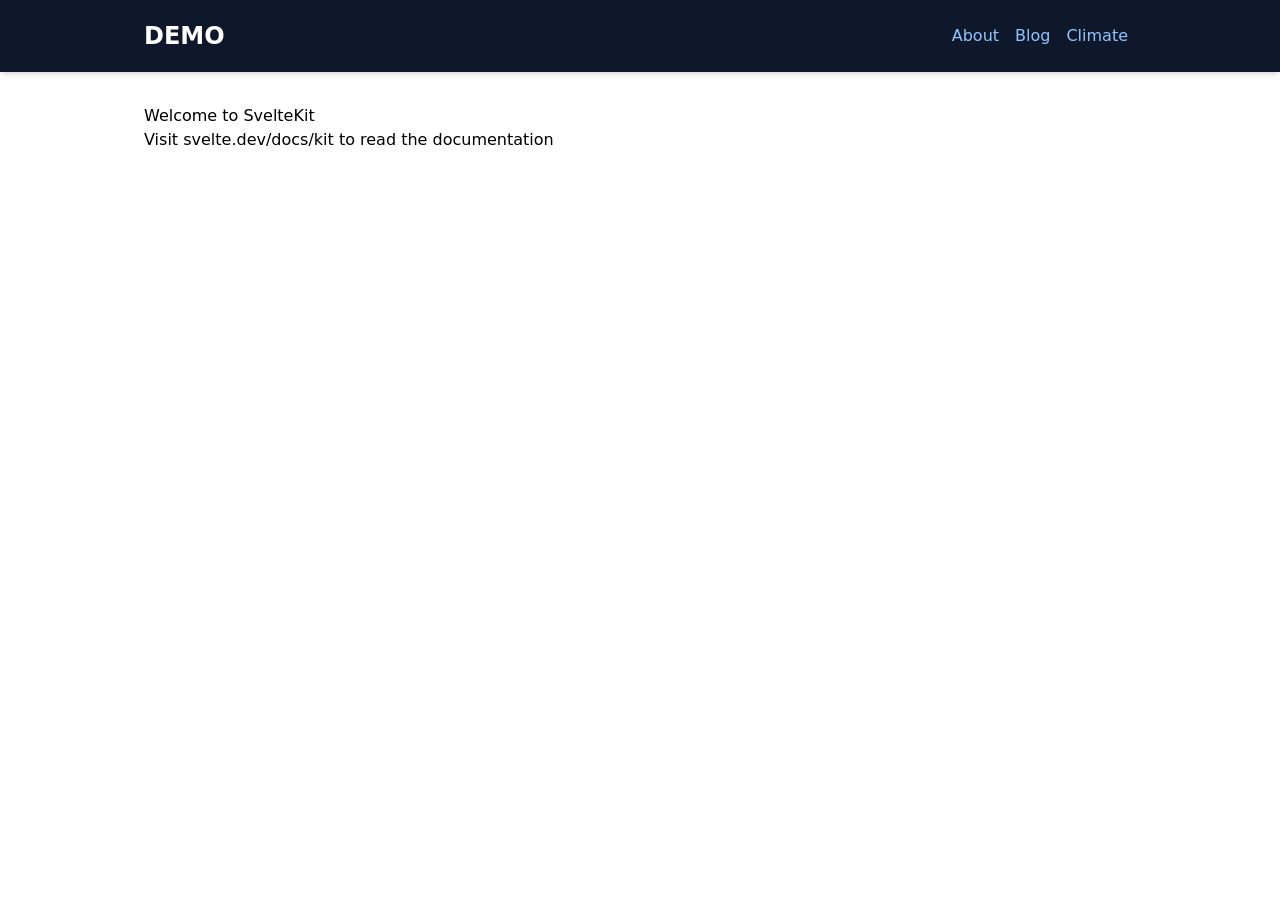
<file: index.html>
<!doctype html>
<html lang="en">
	<head>
		<meta charset="utf-8" />
		<meta name="viewport" content="width=device-width, initial-scale=1" />
		<meta name="text-scale" content="scale" />
		<link href="./_app/immutable/entry/start.BeF0K3uB.js" rel="modulepreload">
		<link href="./_app/immutable/chunks/CZ0bcLdq.js" rel="modulepreload">
		<link href="./_app/immutable/chunks/0BTcN-2e.js" rel="modulepreload">
		<link href="./_app/immutable/entry/app.BrK0AfDa.js" rel="modulepreload">
		<link href="./_app/immutable/chunks/kNaey6uv.js" rel="modulepreload">
		<link href="./_app/immutable/chunks/xihTtKlq.js" rel="modulepreload">
		<link href="./_app/immutable/nodes/0.B-kfnFwt.js" rel="modulepreload">
		<link href="./_app/immutable/chunks/elRkttHu.js" rel="modulepreload">
		<link href="./_app/immutable/nodes/3.DKi3Bq0w.js" rel="modulepreload">
		<link href="./_app/immutable/chunks/kND8e2Is.js" rel="modulepreload">
		<!--12qhfyh--><link rel="icon" href="data:image/svg+xml,%3csvg%20xmlns='http://www.w3.org/2000/svg'%20width='107'%20height='128'%20viewBox='0%200%20107%20128'%3e%3ctitle%3esvelte-logo%3c/title%3e%3cpath%20d='M94.157%2022.819c-10.4-14.885-30.94-19.297-45.792-9.835L22.282%2029.608A29.92%2029.92%200%200%200%208.764%2049.65a31.5%2031.5%200%200%200%203.108%2020.231%2030%2030%200%200%200-4.477%2011.183%2031.9%2031.9%200%200%200%205.448%2024.116c10.402%2014.887%2030.942%2019.297%2045.791%209.835l26.083-16.624A29.92%2029.92%200%200%200%2098.235%2078.35a31.53%2031.53%200%200%200-3.105-20.232%2030%2030%200%200%200%204.474-11.182%2031.88%2031.88%200%200%200-5.447-24.116'%20style='fill:%23ff3e00'/%3e%3cpath%20d='M45.817%20106.582a20.72%2020.72%200%200%201-22.237-8.243%2019.17%2019.17%200%200%201-3.277-14.503%2018%2018%200%200%201%20.624-2.435l.49-1.498%201.337.981a33.6%2033.6%200%200%200%2010.203%205.098l.97.294-.09.968a5.85%205.85%200%200%200%201.052%203.878%206.24%206.24%200%200%200%206.695%202.485%205.8%205.8%200%200%200%201.603-.704L69.27%2076.28a5.43%205.43%200%200%200%202.45-3.631%205.8%205.8%200%200%200-.987-4.371%206.24%206.24%200%200%200-6.698-2.487%205.7%205.7%200%200%200-1.6.704l-9.953%206.345a19%2019%200%200%201-5.296%202.326%2020.72%2020.72%200%200%201-22.237-8.243%2019.17%2019.17%200%200%201-3.277-14.502%2017.99%2017.99%200%200%201%208.13-12.052l26.081-16.623a19%2019%200%200%201%205.3-2.329%2020.72%2020.72%200%200%201%2022.237%208.243%2019.17%2019.17%200%200%201%203.277%2014.503%2018%2018%200%200%201-.624%202.435l-.49%201.498-1.337-.98a33.6%2033.6%200%200%200-10.203-5.1l-.97-.294.09-.968a5.86%205.86%200%200%200-1.052-3.878%206.24%206.24%200%200%200-6.696-2.485%205.8%205.8%200%200%200-1.602.704L37.73%2051.72a5.42%205.42%200%200%200-2.449%203.63%205.79%205.79%200%200%200%20.986%204.372%206.24%206.24%200%200%200%206.698%202.486%205.8%205.8%200%200%200%201.602-.704l9.952-6.342a19%2019%200%200%201%205.295-2.328%2020.72%2020.72%200%200%201%2022.237%208.242%2019.17%2019.17%200%200%201%203.277%2014.503%2018%2018%200%200%201-8.13%2012.053l-26.081%2016.622a19%2019%200%200%201-5.3%202.328'%20style='fill:%23fff'/%3e%3c/svg%3e"/><!---->
		<link href="./_app/immutable/assets/0.DFKpNiqO.css" rel="stylesheet">
	</head>
	<body data-sveltekit-preload-data="hover">
		<div style="display: contents"><!--[--><!--[0--><!--[--><header class="bg-slate-900 text-white shadow-md"><nav class="max-w-5xl mx-auto px-4 py-4 flex items-center w-full justify-end"><h1 class="text-2xl font-bold mr-auto"><a href=".">DEMO</a></h1> <a href="./about" class="text-blue-300 hover:text-blue-100 transition p-2">About</a> <a href="./blog" class="text-blue-300 hover:text-blue-100 transition p-2">Blog</a> <a href="./climate" class="text-blue-300 hover:text-blue-100 transition p-2">Climate</a></nav></header> <main class="max-w-5xl mx-auto px-4 py-8"><!--[-1--><!--[--><h1>Welcome to SvelteKit</h1> <p>Visit <a href="https://svelte.dev/docs/kit">svelte.dev/docs/kit</a> to read the documentation</p><!--]--><!--]--><!----></main><!--]--><!--]--> <!--[-1--><!--]--><!--]-->
			
			<script>
				{
					__sveltekit_f81t22 = {
						base: new URL(".", location).pathname.slice(0, -1),
						assets: "/svelte-storyblok"
					};

					const element = document.currentScript.parentElement;

					Promise.all([
						import("./_app/immutable/entry/start.BeF0K3uB.js"),
						import("./_app/immutable/entry/app.BrK0AfDa.js")
					]).then(([kit, app]) => {
						kit.start(app, element, {
							node_ids: [0, 3],
							data: [null,null],
							form: null,
							error: null
						});
					});
				}
			</script>
		</div>
	</body>
</html>
</file>
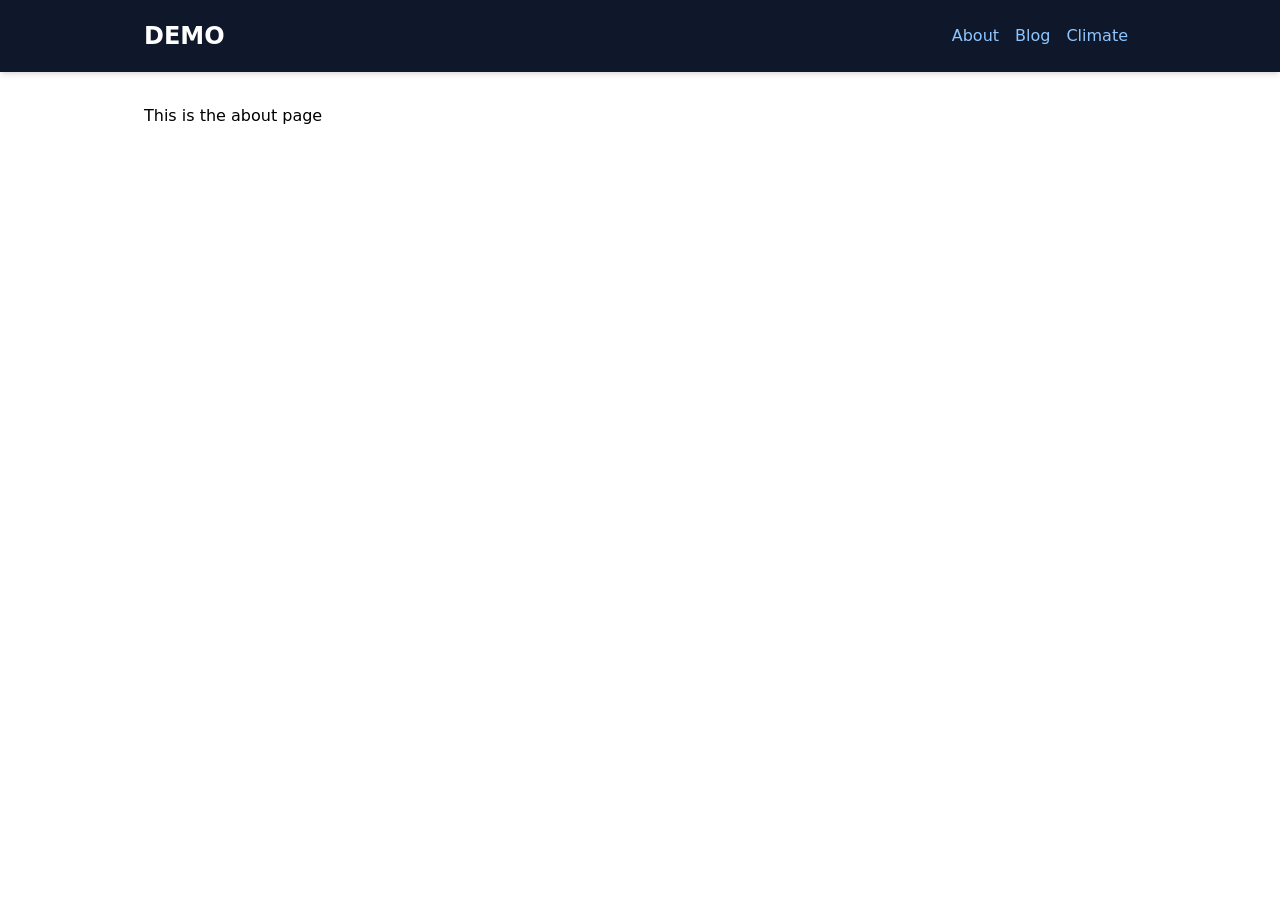
<file: about.html>
<!doctype html>
<html lang="en">
	<head>
		<meta charset="utf-8" />
		<meta name="viewport" content="width=device-width, initial-scale=1" />
		<meta name="text-scale" content="scale" />
		<link href="./_app/immutable/entry/start.BeF0K3uB.js" rel="modulepreload">
		<link href="./_app/immutable/chunks/CZ0bcLdq.js" rel="modulepreload">
		<link href="./_app/immutable/chunks/0BTcN-2e.js" rel="modulepreload">
		<link href="./_app/immutable/entry/app.BrK0AfDa.js" rel="modulepreload">
		<link href="./_app/immutable/chunks/kNaey6uv.js" rel="modulepreload">
		<link href="./_app/immutable/chunks/xihTtKlq.js" rel="modulepreload">
		<link href="./_app/immutable/nodes/0.B-kfnFwt.js" rel="modulepreload">
		<link href="./_app/immutable/chunks/elRkttHu.js" rel="modulepreload">
		<link href="./_app/immutable/nodes/4.YqZShmrU.js" rel="modulepreload">
		<link href="./_app/immutable/chunks/kND8e2Is.js" rel="modulepreload">
		<!--12qhfyh--><link rel="icon" href="data:image/svg+xml,%3csvg%20xmlns='http://www.w3.org/2000/svg'%20width='107'%20height='128'%20viewBox='0%200%20107%20128'%3e%3ctitle%3esvelte-logo%3c/title%3e%3cpath%20d='M94.157%2022.819c-10.4-14.885-30.94-19.297-45.792-9.835L22.282%2029.608A29.92%2029.92%200%200%200%208.764%2049.65a31.5%2031.5%200%200%200%203.108%2020.231%2030%2030%200%200%200-4.477%2011.183%2031.9%2031.9%200%200%200%205.448%2024.116c10.402%2014.887%2030.942%2019.297%2045.791%209.835l26.083-16.624A29.92%2029.92%200%200%200%2098.235%2078.35a31.53%2031.53%200%200%200-3.105-20.232%2030%2030%200%200%200%204.474-11.182%2031.88%2031.88%200%200%200-5.447-24.116'%20style='fill:%23ff3e00'/%3e%3cpath%20d='M45.817%20106.582a20.72%2020.72%200%200%201-22.237-8.243%2019.17%2019.17%200%200%201-3.277-14.503%2018%2018%200%200%201%20.624-2.435l.49-1.498%201.337.981a33.6%2033.6%200%200%200%2010.203%205.098l.97.294-.09.968a5.85%205.85%200%200%200%201.052%203.878%206.24%206.24%200%200%200%206.695%202.485%205.8%205.8%200%200%200%201.603-.704L69.27%2076.28a5.43%205.43%200%200%200%202.45-3.631%205.8%205.8%200%200%200-.987-4.371%206.24%206.24%200%200%200-6.698-2.487%205.7%205.7%200%200%200-1.6.704l-9.953%206.345a19%2019%200%200%201-5.296%202.326%2020.72%2020.72%200%200%201-22.237-8.243%2019.17%2019.17%200%200%201-3.277-14.502%2017.99%2017.99%200%200%201%208.13-12.052l26.081-16.623a19%2019%200%200%201%205.3-2.329%2020.72%2020.72%200%200%201%2022.237%208.243%2019.17%2019.17%200%200%201%203.277%2014.503%2018%2018%200%200%201-.624%202.435l-.49%201.498-1.337-.98a33.6%2033.6%200%200%200-10.203-5.1l-.97-.294.09-.968a5.86%205.86%200%200%200-1.052-3.878%206.24%206.24%200%200%200-6.696-2.485%205.8%205.8%200%200%200-1.602.704L37.73%2051.72a5.42%205.42%200%200%200-2.449%203.63%205.79%205.79%200%200%200%20.986%204.372%206.24%206.24%200%200%200%206.698%202.486%205.8%205.8%200%200%200%201.602-.704l9.952-6.342a19%2019%200%200%201%205.295-2.328%2020.72%2020.72%200%200%201%2022.237%208.242%2019.17%2019.17%200%200%201%203.277%2014.503%2018%2018%200%200%201-8.13%2012.053l-26.081%2016.622a19%2019%200%200%201-5.3%202.328'%20style='fill:%23fff'/%3e%3c/svg%3e"/><!---->
		<link href="./_app/immutable/assets/0.DFKpNiqO.css" rel="stylesheet">
	</head>
	<body data-sveltekit-preload-data="hover">
		<div style="display: contents"><!--[--><!--[0--><!--[--><header class="bg-slate-900 text-white shadow-md"><nav class="max-w-5xl mx-auto px-4 py-4 flex items-center w-full justify-end"><h1 class="text-2xl font-bold mr-auto"><a href=".">DEMO</a></h1> <a href="./about" class="text-blue-300 hover:text-blue-100 transition p-2">About</a> <a href="./blog" class="text-blue-300 hover:text-blue-100 transition p-2">Blog</a> <a href="./climate" class="text-blue-300 hover:text-blue-100 transition p-2">Climate</a></nav></header> <main class="max-w-5xl mx-auto px-4 py-8"><!--[-1--><!--[--><p>This is the about page</p><!--]--><!--]--><!----></main><!--]--><!--]--> <!--[-1--><!--]--><!--]-->
			
			<script>
				{
					__sveltekit_f81t22 = {
						base: new URL(".", location).pathname.slice(0, -1),
						assets: "/svelte-storyblok"
					};

					const element = document.currentScript.parentElement;

					Promise.all([
						import("./_app/immutable/entry/start.BeF0K3uB.js"),
						import("./_app/immutable/entry/app.BrK0AfDa.js")
					]).then(([kit, app]) => {
						kit.start(app, element, {
							node_ids: [0, 4],
							data: [null,null],
							form: null,
							error: null
						});
					});
				}
			</script>
		</div>
	</body>
</html>
</file>
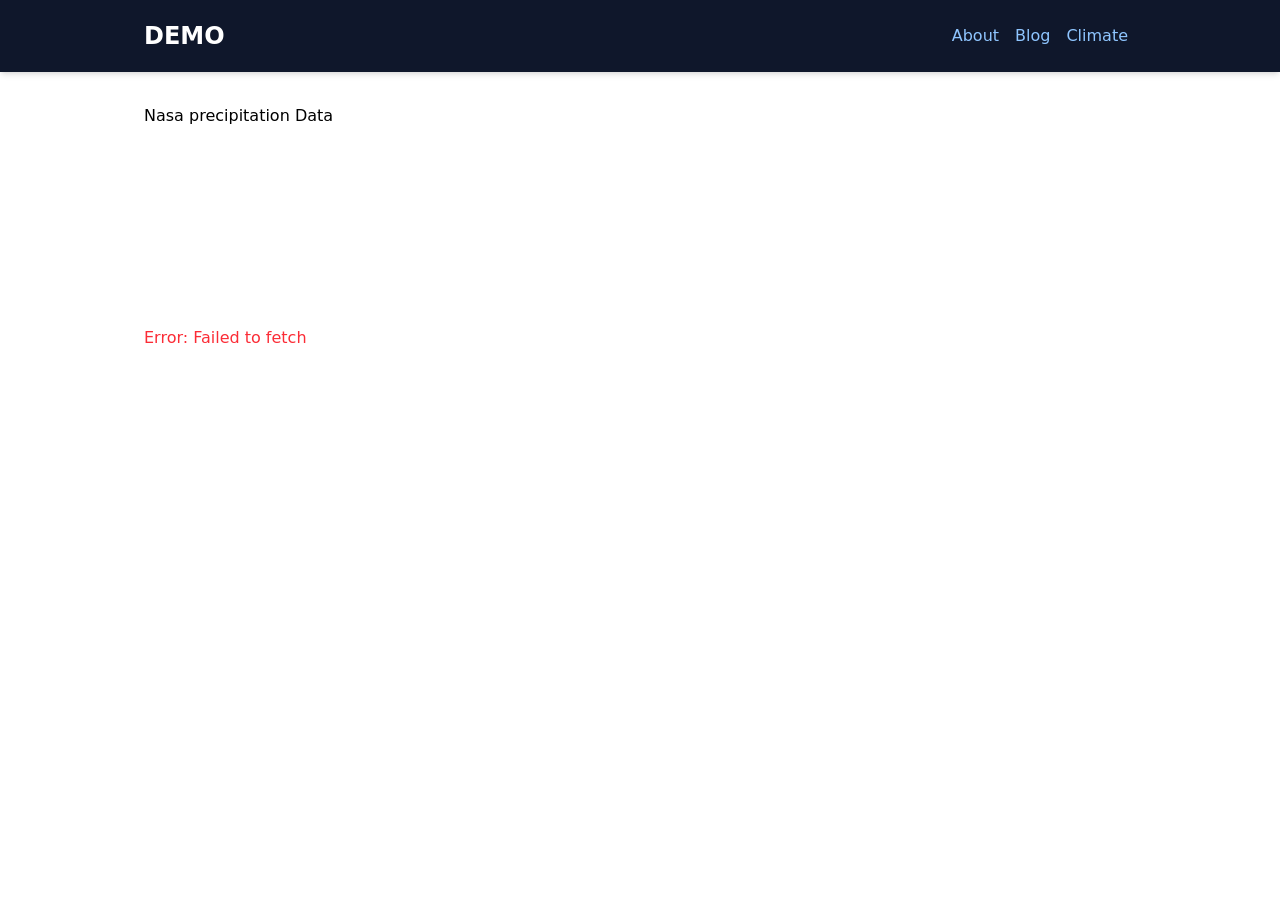
<file: climate.html>
<!doctype html>
<html lang="en">
	<head>
		<meta charset="utf-8" />
		<meta name="viewport" content="width=device-width, initial-scale=1" />
		<meta name="text-scale" content="scale" />
		<link href="./_app/immutable/entry/start.BeF0K3uB.js" rel="modulepreload">
		<link href="./_app/immutable/chunks/CZ0bcLdq.js" rel="modulepreload">
		<link href="./_app/immutable/chunks/0BTcN-2e.js" rel="modulepreload">
		<link href="./_app/immutable/entry/app.BrK0AfDa.js" rel="modulepreload">
		<link href="./_app/immutable/chunks/kNaey6uv.js" rel="modulepreload">
		<link href="./_app/immutable/chunks/xihTtKlq.js" rel="modulepreload">
		<link href="./_app/immutable/nodes/0.B-kfnFwt.js" rel="modulepreload">
		<link href="./_app/immutable/chunks/elRkttHu.js" rel="modulepreload">
		<link href="./_app/immutable/nodes/7.CvEQlXj3.js" rel="modulepreload">
		<link href="./_app/immutable/chunks/kND8e2Is.js" rel="modulepreload">
		<!--12qhfyh--><link rel="icon" href="data:image/svg+xml,%3csvg%20xmlns='http://www.w3.org/2000/svg'%20width='107'%20height='128'%20viewBox='0%200%20107%20128'%3e%3ctitle%3esvelte-logo%3c/title%3e%3cpath%20d='M94.157%2022.819c-10.4-14.885-30.94-19.297-45.792-9.835L22.282%2029.608A29.92%2029.92%200%200%200%208.764%2049.65a31.5%2031.5%200%200%200%203.108%2020.231%2030%2030%200%200%200-4.477%2011.183%2031.9%2031.9%200%200%200%205.448%2024.116c10.402%2014.887%2030.942%2019.297%2045.791%209.835l26.083-16.624A29.92%2029.92%200%200%200%2098.235%2078.35a31.53%2031.53%200%200%200-3.105-20.232%2030%2030%200%200%200%204.474-11.182%2031.88%2031.88%200%200%200-5.447-24.116'%20style='fill:%23ff3e00'/%3e%3cpath%20d='M45.817%20106.582a20.72%2020.72%200%200%201-22.237-8.243%2019.17%2019.17%200%200%201-3.277-14.503%2018%2018%200%200%201%20.624-2.435l.49-1.498%201.337.981a33.6%2033.6%200%200%200%2010.203%205.098l.97.294-.09.968a5.85%205.85%200%200%200%201.052%203.878%206.24%206.24%200%200%200%206.695%202.485%205.8%205.8%200%200%200%201.603-.704L69.27%2076.28a5.43%205.43%200%200%200%202.45-3.631%205.8%205.8%200%200%200-.987-4.371%206.24%206.24%200%200%200-6.698-2.487%205.7%205.7%200%200%200-1.6.704l-9.953%206.345a19%2019%200%200%201-5.296%202.326%2020.72%2020.72%200%200%201-22.237-8.243%2019.17%2019.17%200%200%201-3.277-14.502%2017.99%2017.99%200%200%201%208.13-12.052l26.081-16.623a19%2019%200%200%201%205.3-2.329%2020.72%2020.72%200%200%201%2022.237%208.243%2019.17%2019.17%200%200%201%203.277%2014.503%2018%2018%200%200%201-.624%202.435l-.49%201.498-1.337-.98a33.6%2033.6%200%200%200-10.203-5.1l-.97-.294.09-.968a5.86%205.86%200%200%200-1.052-3.878%206.24%206.24%200%200%200-6.696-2.485%205.8%205.8%200%200%200-1.602.704L37.73%2051.72a5.42%205.42%200%200%200-2.449%203.63%205.79%205.79%200%200%200%20.986%204.372%206.24%206.24%200%200%200%206.698%202.486%205.8%205.8%200%200%200%201.602-.704l9.952-6.342a19%2019%200%200%201%205.295-2.328%2020.72%2020.72%200%200%201%2022.237%208.242%2019.17%2019.17%200%200%201%203.277%2014.503%2018%2018%200%200%201-8.13%2012.053l-26.081%2016.622a19%2019%200%200%201-5.3%202.328'%20style='fill:%23fff'/%3e%3c/svg%3e"/><!---->
		<link href="./_app/immutable/assets/0.DFKpNiqO.css" rel="stylesheet">
	</head>
	<body data-sveltekit-preload-data="hover">
		<div style="display: contents"><!--[--><!--[0--><!--[--><header class="bg-slate-900 text-white shadow-md"><nav class="max-w-5xl mx-auto px-4 py-4 flex items-center w-full justify-end"><h1 class="text-2xl font-bold mr-auto"><a href=".">DEMO</a></h1> <a href="./about" class="text-blue-300 hover:text-blue-100 transition p-2">About</a> <a href="./blog" class="text-blue-300 hover:text-blue-100 transition p-2">Blog</a> <a href="./climate" class="text-blue-300 hover:text-blue-100 transition p-2">Climate</a></nav></header> <main class="max-w-5xl mx-auto px-4 py-8"><!--[-1--><!--[--><section class="space-y-6"><h1>Nasa precipitation Data</h1> <canvas></canvas> <!--[-1--><!--]--><!----></section><!--]--><!--]--><!----></main><!--]--><!--]--> <!--[-1--><!--]--><!--]-->
			
			<script>
				{
					__sveltekit_f81t22 = {
						base: new URL(".", location).pathname.slice(0, -1),
						assets: "/svelte-storyblok"
					};

					const element = document.currentScript.parentElement;

					Promise.all([
						import("./_app/immutable/entry/start.BeF0K3uB.js"),
						import("./_app/immutable/entry/app.BrK0AfDa.js")
					]).then(([kit, app]) => {
						kit.start(app, element, {
							node_ids: [0, 7],
							data: [null,null],
							form: null,
							error: null
						});
					});
				}
			</script>
		</div>
	</body>
</html>
</file>
<file: _app/immutable/assets/0.DFKpNiqO.css>
/*! tailwindcss v4.3.0 | MIT License | https://tailwindcss.com */
@layer properties{@supports (((-webkit-hyphens:none)) and (not (margin-trim:inline))) or ((-moz-orient:inline) and (not (color:rgb(from red r g b)))){*,:before,:after,::backdrop{--tw-rotate-x:initial;--tw-rotate-y:initial;--tw-rotate-z:initial;--tw-skew-x:initial;--tw-skew-y:initial;--tw-space-y-reverse:0;--tw-border-style:solid;--tw-font-weight:initial;--tw-shadow:0 0 #0000;--tw-shadow-color:initial;--tw-shadow-alpha:100%;--tw-inset-shadow:0 0 #0000;--tw-inset-shadow-color:initial;--tw-inset-shadow-alpha:100%;--tw-ring-color:initial;--tw-ring-shadow:0 0 #0000;--tw-inset-ring-color:initial;--tw-inset-ring-shadow:0 0 #0000;--tw-ring-inset:initial;--tw-ring-offset-width:0px;--tw-ring-offset-color:#fff;--tw-ring-offset-shadow:0 0 #0000}}}@layer theme{:root,:host{--font-sans:ui-sans-serif, system-ui, sans-serif, "Apple Color Emoji", "Segoe UI Emoji", "Segoe UI Symbol", "Noto Color Emoji";--font-mono:ui-monospace, SFMono-Regular, Menlo, Monaco, Consolas, "Liberation Mono", "Courier New", monospace;--color-red-500:oklch(63.7% .237 25.331);--color-blue-100:oklch(93.2% .032 255.585);--color-blue-300:oklch(80.9% .105 251.813);--color-slate-50:oklch(98.4% .003 247.858);--color-slate-200:oklch(92.9% .013 255.508);--color-slate-500:oklch(55.4% .046 257.417);--color-slate-600:oklch(44.6% .043 257.281);--color-slate-700:oklch(37.2% .044 257.287);--color-slate-900:oklch(20.8% .042 265.755);--color-white:#fff;--spacing:.25rem;--container-5xl:64rem;--text-sm:.875rem;--text-sm--line-height:calc(1.25 / .875);--text-xl:1.25rem;--text-xl--line-height:calc(1.75 / 1.25);--text-2xl:1.5rem;--text-2xl--line-height:calc(2 / 1.5);--text-3xl:1.875rem;--text-3xl--line-height:calc(2.25 / 1.875);--text-4xl:2.25rem;--text-4xl--line-height:calc(2.5 / 2.25);--font-weight-semibold:600;--font-weight-bold:700;--radius-lg:.5rem;--default-transition-duration:.15s;--default-transition-timing-function:cubic-bezier(.4, 0, .2, 1);--default-font-family:var(--font-sans);--default-mono-font-family:var(--font-mono)}}@layer base{*,:after,:before,::backdrop{box-sizing:border-box;border:0 solid;margin:0;padding:0}::file-selector-button{box-sizing:border-box;border:0 solid;margin:0;padding:0}html,:host{-webkit-text-size-adjust:100%;tab-size:4;line-height:1.5;font-family:var(--default-font-family,ui-sans-serif, system-ui, sans-serif, "Apple Color Emoji", "Segoe UI Emoji", "Segoe UI Symbol", "Noto Color Emoji");font-feature-settings:var(--default-font-feature-settings,normal);font-variation-settings:var(--default-font-variation-settings,normal);-webkit-tap-highlight-color:transparent}hr{height:0;color:inherit;border-top-width:1px}abbr:where([title]){-webkit-text-decoration:underline dotted;text-decoration:underline dotted}h1,h2,h3,h4,h5,h6{font-size:inherit;font-weight:inherit}a{color:inherit;-webkit-text-decoration:inherit;-webkit-text-decoration:inherit;-webkit-text-decoration:inherit;-webkit-text-decoration:inherit;text-decoration:inherit}b,strong{font-weight:bolder}code,kbd,samp,pre{font-family:var(--default-mono-font-family,ui-monospace, SFMono-Regular, Menlo, Monaco, Consolas, "Liberation Mono", "Courier New", monospace);font-feature-settings:var(--default-mono-font-feature-settings,normal);font-variation-settings:var(--default-mono-font-variation-settings,normal);font-size:1em}small{font-size:80%}sub,sup{vertical-align:baseline;font-size:75%;line-height:0;position:relative}sub{bottom:-.25em}sup{top:-.5em}table{text-indent:0;border-color:inherit;border-collapse:collapse}:-moz-focusring{outline:auto}progress{vertical-align:baseline}summary{display:list-item}ol,ul,menu{list-style:none}img,svg,video,canvas,audio,iframe,embed,object{vertical-align:middle;display:block}img,video{max-width:100%;height:auto}button,input,select,optgroup,textarea{font:inherit;font-feature-settings:inherit;font-variation-settings:inherit;letter-spacing:inherit;color:inherit;opacity:1;background-color:#0000;border-radius:0}::file-selector-button{font:inherit;font-feature-settings:inherit;font-variation-settings:inherit;letter-spacing:inherit;color:inherit;opacity:1;background-color:#0000;border-radius:0}:where(select:is([multiple],[size])) optgroup{font-weight:bolder}:where(select:is([multiple],[size])) optgroup option{padding-inline-start:20px}::file-selector-button{margin-inline-end:4px}::placeholder{opacity:1}@supports (not ((-webkit-appearance:-apple-pay-button))) or (contain-intrinsic-size:1px){::placeholder{color:currentColor}@supports (color:color-mix(in lab, red, red)){::placeholder{color:color-mix(in oklab, currentcolor 50%, transparent)}}}textarea{resize:vertical}::-webkit-search-decoration{-webkit-appearance:none}::-webkit-date-and-time-value{min-height:1lh;text-align:inherit}::-webkit-datetime-edit{display:inline-flex}::-webkit-datetime-edit-fields-wrapper{padding:0}::-webkit-datetime-edit{padding-block:0}::-webkit-datetime-edit-year-field{padding-block:0}::-webkit-datetime-edit-month-field{padding-block:0}::-webkit-datetime-edit-day-field{padding-block:0}::-webkit-datetime-edit-hour-field{padding-block:0}::-webkit-datetime-edit-minute-field{padding-block:0}::-webkit-datetime-edit-second-field{padding-block:0}::-webkit-datetime-edit-millisecond-field{padding-block:0}::-webkit-datetime-edit-meridiem-field{padding-block:0}::-webkit-calendar-picker-indicator{line-height:1}:-moz-ui-invalid{box-shadow:none}button,input:where([type=button],[type=reset],[type=submit]){appearance:button}::file-selector-button{appearance:button}::-webkit-inner-spin-button{height:auto}::-webkit-outer-spin-button{height:auto}[hidden]:where(:not([hidden=until-found])){display:none!important}}@layer components;@layer utilities{.mx-auto{margin-inline:auto}.mr-auto{margin-right:auto}.mb-2{margin-bottom:calc(var(--spacing) * 2)}.line-clamp-3{-webkit-line-clamp:3;-webkit-box-orient:vertical;display:-webkit-box;overflow:hidden}.block{display:block}.contents{display:contents}.flex{display:flex}.grid{display:grid}.h-full{height:100%}.w-full{width:100%}.max-w-5xl{max-width:var(--container-5xl)}.transform{transform:var(--tw-rotate-x,) var(--tw-rotate-y,) var(--tw-rotate-z,) var(--tw-skew-x,) var(--tw-skew-y,)}.grid-cols-1{grid-template-columns:repeat(1,minmax(0,1fr))}.items-center{align-items:center}.justify-end{justify-content:flex-end}.gap-6{gap:calc(var(--spacing) * 6)}:where(.space-y-6>:not(:last-child)){--tw-space-y-reverse:0;margin-block-start:calc(calc(var(--spacing) * 6) * var(--tw-space-y-reverse));margin-block-end:calc(calc(var(--spacing) * 6) * calc(1 - var(--tw-space-y-reverse)))}.overflow-hidden{overflow:hidden}.rounded-lg{border-radius:var(--radius-lg)}.border{border-style:var(--tw-border-style);border-width:1px}.border-b{border-bottom-style:var(--tw-border-style);border-bottom-width:1px}.border-slate-200{border-color:var(--color-slate-200)}.bg-slate-50{background-color:var(--color-slate-50)}.bg-slate-900{background-color:var(--color-slate-900)}.bg-white{background-color:var(--color-white)}.p-2{padding:calc(var(--spacing) * 2)}.p-4{padding:calc(var(--spacing) * 4)}.p-6{padding:calc(var(--spacing) * 6)}.px-4{padding-inline:calc(var(--spacing) * 4)}.py-4{padding-block:calc(var(--spacing) * 4)}.py-8{padding-block:calc(var(--spacing) * 8)}.py-12{padding-block:calc(var(--spacing) * 12)}.pb-4{padding-bottom:calc(var(--spacing) * 4)}.text-center{text-align:center}.text-2xl{font-size:var(--text-2xl);line-height:var(--tw-leading,var(--text-2xl--line-height))}.text-3xl{font-size:var(--text-3xl);line-height:var(--tw-leading,var(--text-3xl--line-height))}.text-4xl{font-size:var(--text-4xl);line-height:var(--tw-leading,var(--text-4xl--line-height))}.text-sm{font-size:var(--text-sm);line-height:var(--tw-leading,var(--text-sm--line-height))}.text-xl{font-size:var(--text-xl);line-height:var(--tw-leading,var(--text-xl--line-height))}.font-bold{--tw-font-weight:var(--font-weight-bold);font-weight:var(--font-weight-bold)}.font-semibold{--tw-font-weight:var(--font-weight-semibold);font-weight:var(--font-weight-semibold)}.text-blue-300{color:var(--color-blue-300)}.text-red-500{color:var(--color-red-500)}.text-slate-500{color:var(--color-slate-500)}.text-slate-600{color:var(--color-slate-600)}.text-slate-700{color:var(--color-slate-700)}.text-slate-900{color:var(--color-slate-900)}.text-white{color:var(--color-white)}.shadow-md{--tw-shadow:0 4px 6px -1px var(--tw-shadow-color,#0000001a), 0 2px 4px -2px var(--tw-shadow-color,#0000001a);box-shadow:var(--tw-inset-shadow), var(--tw-inset-ring-shadow), var(--tw-ring-offset-shadow), var(--tw-ring-shadow), var(--tw-shadow)}.shadow-sm{--tw-shadow:0 1px 3px 0 var(--tw-shadow-color,#0000001a), 0 1px 2px -1px var(--tw-shadow-color,#0000001a);box-shadow:var(--tw-inset-shadow), var(--tw-inset-ring-shadow), var(--tw-ring-offset-shadow), var(--tw-ring-shadow), var(--tw-shadow)}.transition{transition-property:color,background-color,border-color,outline-color,text-decoration-color,fill,stroke,--tw-gradient-from,--tw-gradient-via,--tw-gradient-to,opacity,box-shadow,transform,translate,scale,rotate,filter,-webkit-backdrop-filter,backdrop-filter,display,content-visibility,overlay,pointer-events;transition-timing-function:var(--tw-ease,var(--default-transition-timing-function));transition-duration:var(--tw-duration,var(--default-transition-duration))}@media (hover:hover){.hover\:bg-slate-50:hover{background-color:var(--color-slate-50)}.hover\:text-blue-100:hover{color:var(--color-blue-100)}.hover\:shadow-md:hover{--tw-shadow:0 4px 6px -1px var(--tw-shadow-color,#0000001a), 0 2px 4px -2px var(--tw-shadow-color,#0000001a);box-shadow:var(--tw-inset-shadow), var(--tw-inset-ring-shadow), var(--tw-ring-offset-shadow), var(--tw-ring-shadow), var(--tw-shadow)}}@media (width>=48rem){.md\:grid-cols-2{grid-template-columns:repeat(2,minmax(0,1fr))}}@media (width>=64rem){.lg\:grid-cols-3{grid-template-columns:repeat(3,minmax(0,1fr))}}}@property --tw-rotate-x{syntax:"*";inherits:false}@property --tw-rotate-y{syntax:"*";inherits:false}@property --tw-rotate-z{syntax:"*";inherits:false}@property --tw-skew-x{syntax:"*";inherits:false}@property --tw-skew-y{syntax:"*";inherits:false}@property --tw-space-y-reverse{syntax:"*";inherits:false;initial-value:0}@property --tw-border-style{syntax:"*";inherits:false;initial-value:solid}@property --tw-font-weight{syntax:"*";inherits:false}@property --tw-shadow{syntax:"*";inherits:false;initial-value:0 0 #0000}@property --tw-shadow-color{syntax:"*";inherits:false}@property --tw-shadow-alpha{syntax:"<percentage>";inherits:false;initial-value:100%}@property --tw-inset-shadow{syntax:"*";inherits:false;initial-value:0 0 #0000}@property --tw-inset-shadow-color{syntax:"*";inherits:false}@property --tw-inset-shadow-alpha{syntax:"<percentage>";inherits:false;initial-value:100%}@property --tw-ring-color{syntax:"*";inherits:false}@property --tw-ring-shadow{syntax:"*";inherits:false;initial-value:0 0 #0000}@property --tw-inset-ring-color{syntax:"*";inherits:false}@property --tw-inset-ring-shadow{syntax:"*";inherits:false;initial-value:0 0 #0000}@property --tw-ring-inset{syntax:"*";inherits:false}@property --tw-ring-offset-width{syntax:"<length>";inherits:false;initial-value:0}@property --tw-ring-offset-color{syntax:"*";inherits:false;initial-value:#fff}@property --tw-ring-offset-shadow{syntax:"*";inherits:false;initial-value:0 0 #0000}
</file>
